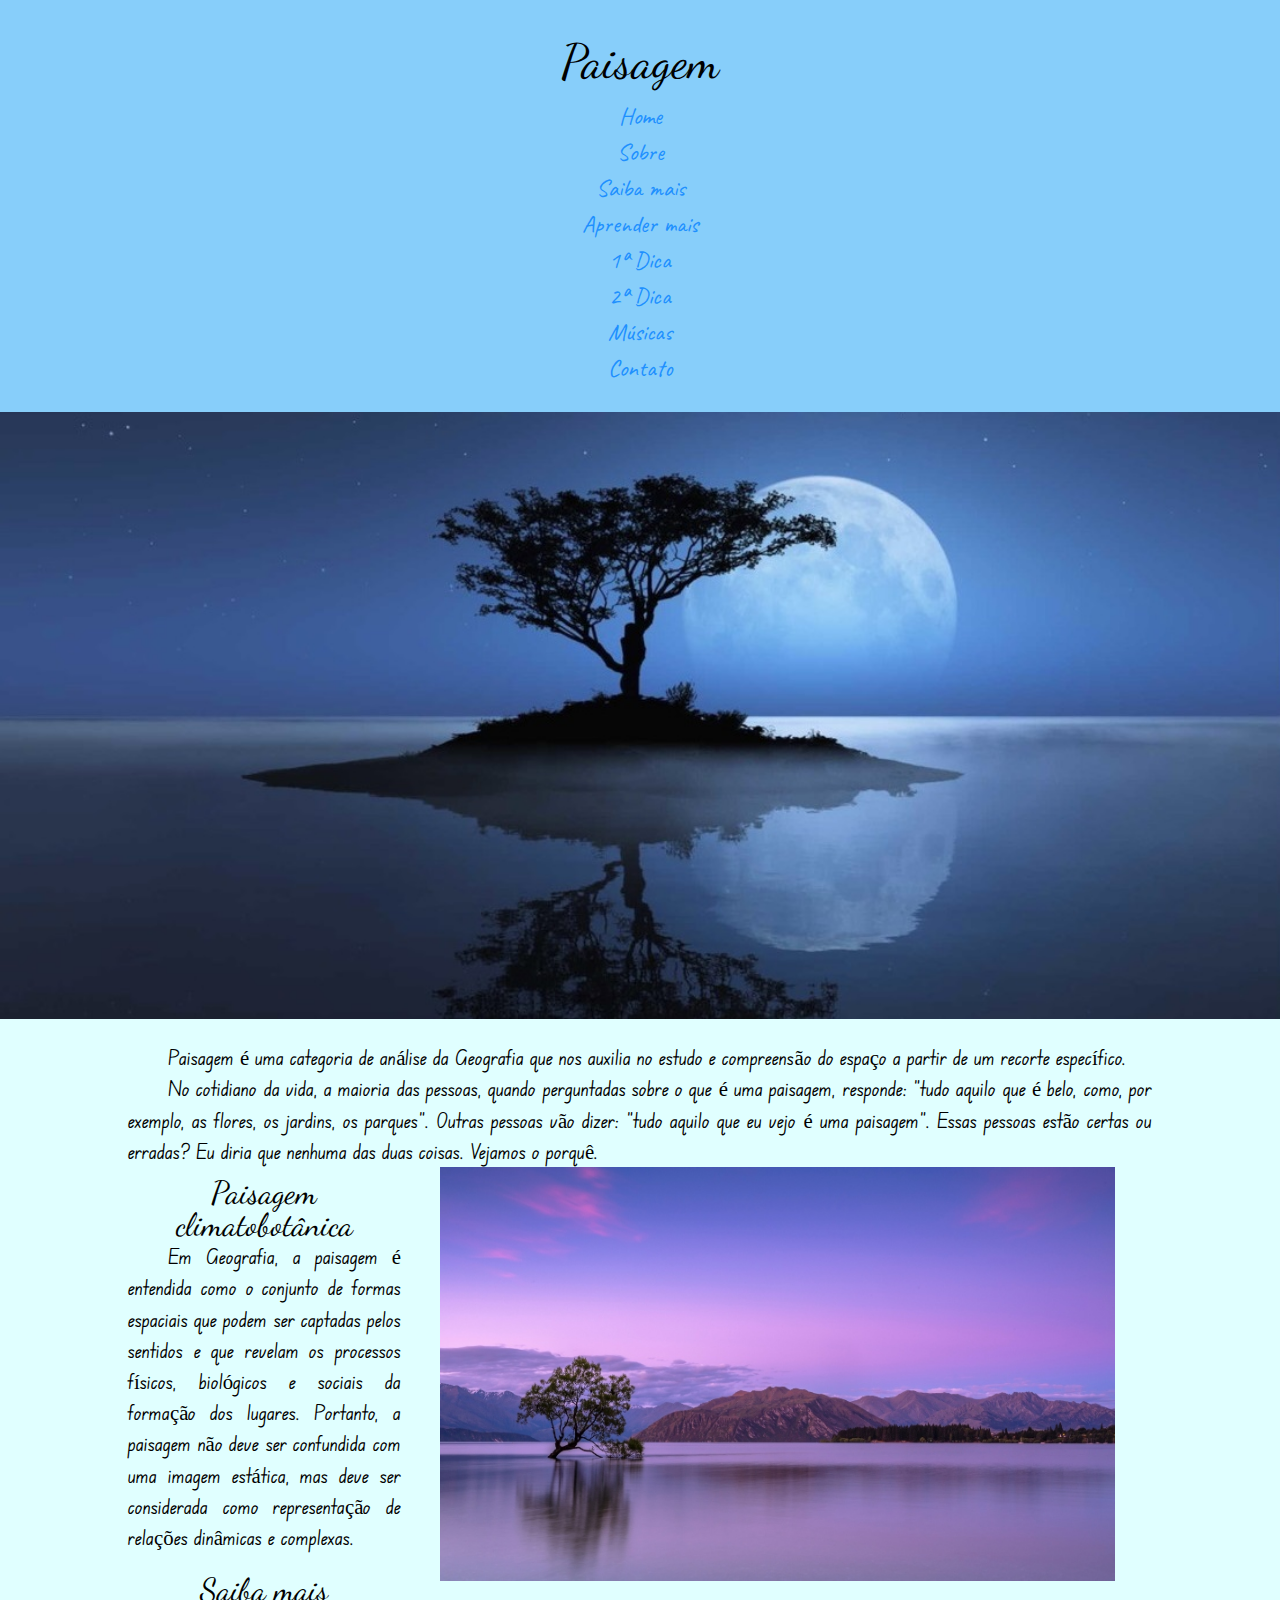
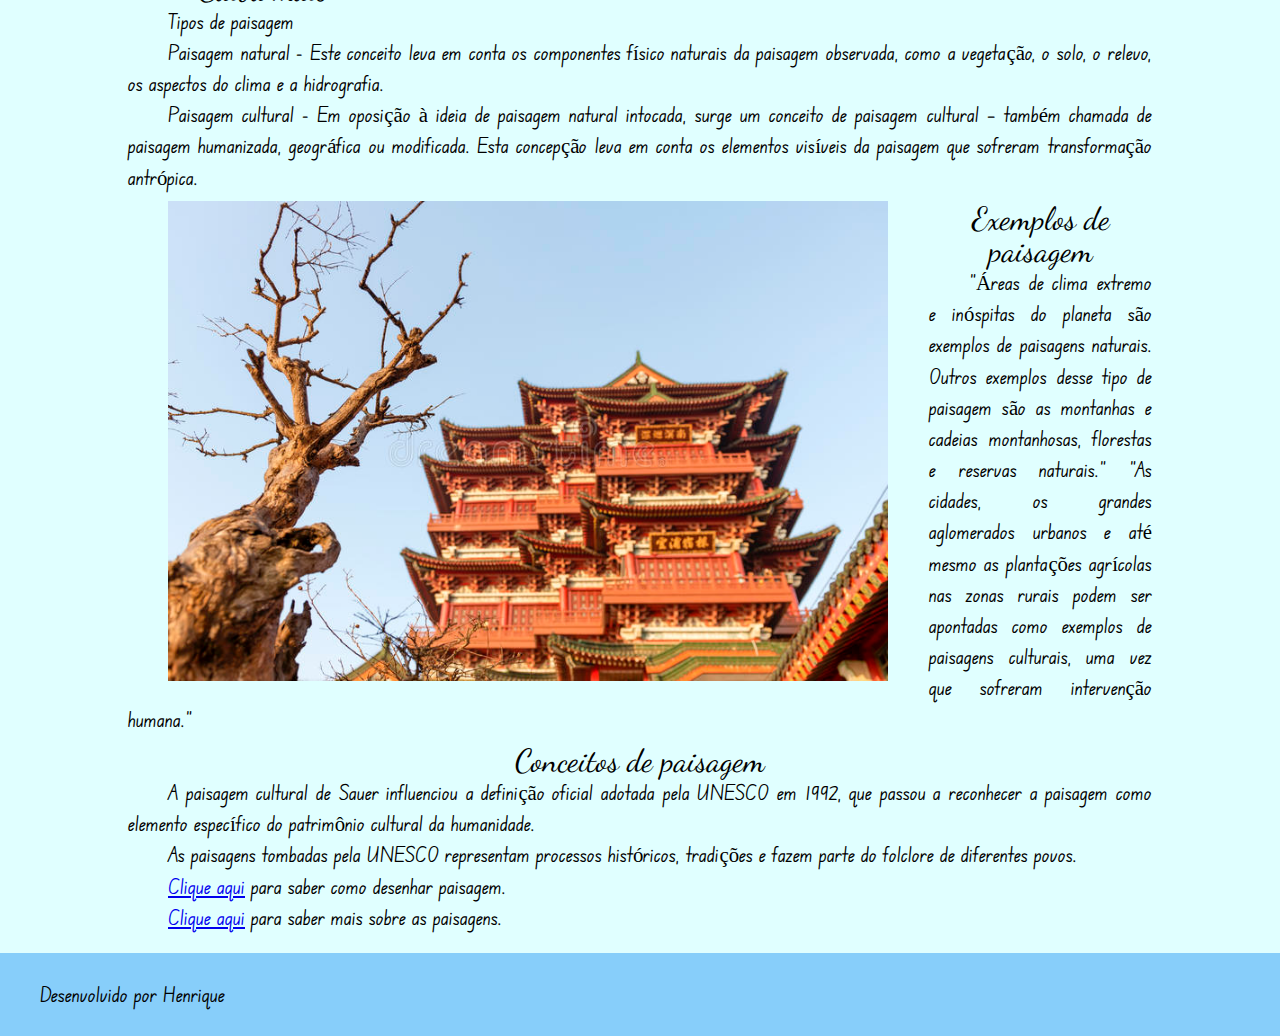
<file: index.html>
<!DOCTYPE html>
<html lang="pt-br">
<head>
    <meta charset="UTF-8">
    <meta http-equiv="X-UA-Compatible" content="IE=edge">
    <meta name="viewport" content="width=device-width, initial-scale=1.0">
    <link rel="stylesheet" href="css/reset.css">
    <link rel="stylesheet" href="css/estilo.css">
    <link rel="shortcut icon" href="img/icon.ico" type="image/x-icon">
    <title>Paisagem</title>
    <style type="text/css"></style>
</head>
<body>
    <header>
        <nav class="menu">
            <div class="logo">
                <h1>Paisagem</h1>
            </div>
            <div class="itens_menu">
                <ul>
                    <li><a href="index.html">Home</a></li>
                    <li><a href="#sobre">Sobre</a></li>
                    <li><a href="#mais">Saiba mais</a></li>
                    <li><a href="paisagem.html">Aprender mais</a></li>
                    <li><a href="paisagem.html#1dica">1ª Dica</a></li>
                    <li><a href="#2dica">2ª Dica</a></li>
                    <li><a href="musicas.html">Músicas</a></li>
                    <li><a href="contato.html">Contato</a></li>
                </ul>
            </div>
        </nav>
            <figure>
                <img class="img_topo" src="img/lua.jpg" alt="lua">
            </figure>
    </header>
    <div class="container">
        <section id="sobre">
            <p>Paisagem é uma categoria de análise da Geografia que nos auxilia no estudo e compreensão do espaço a partir de um recorte específico.</p>
            <p>No cotidiano da vida, a maioria das pessoas, quando perguntadas sobre o que é uma paisagem, responde: “tudo aquilo que é belo, como, por exemplo, as flores, os jardins, os parques”. Outras pessoas vão dizer: “tudo aquilo que eu vejo é uma paisagem”.  Essas pessoas estão certas ou erradas? Eu diria que nenhuma das duas coisas. Vejamos o porquê.</p>
            <figure class="direita">
                <img class="img_corpo" src="img/paisagem.jpg" alt="paisagem">
            </figure>
            <h2>Paisagem climatobotânica</h2>
            <p>Em Geografia, a paisagem é entendida como o conjunto de formas espaciais que podem ser captadas pelos sentidos e que revelam os processos físicos, biológicos e sociais da formação dos lugares. Portanto, a paisagem não deve ser confundida com uma imagem estática, mas deve ser considerada como representação de relações dinâmicas e complexas.</p>
        </section>
        <section id="mais">
            <h2>Saiba mais</h2>
            <p>Tipos de paisagem</p>
            <p>Paisagem natural - Este conceito leva em conta os componentes físico naturais da paisagem observada, como a vegetação, o solo, o relevo, os aspectos do clima e a hidrografia.</p>
            <p>Paisagem cultural - Em oposição à ideia de paisagem natural intocada, surge um conceito de paisagem cultural – também chamada de paisagem humanizada, geográfica ou modificada. Esta concepção leva em conta os elementos visíveis da paisagem que sofreram transformação antrópica.</p>
            <figure class="esquerda">
                <img class="figure1" src="img/paisagem_cultural.jpg" alt="paisagem_cultural">
            </figure>
            <h2>Exemplos de paisagem</h2>
            <p>"Áreas de clima extremo e inóspitas do planeta são exemplos de paisagens naturais. Outros exemplos desse tipo de paisagem são as montanhas e cadeias montanhosas, florestas e reservas naturais." "As cidades, os grandes aglomerados urbanos e até mesmo as plantações agrícolas nas zonas rurais podem ser apontadas como exemplos de paisagens culturais, uma vez que sofreram intervenção humana."</p>
            <h2>Conceitos de paisagem</h2>
            <p>A paisagem cultural de Sauer influenciou a definição oficial adotada pela UNESCO em 1992, que passou a reconhecer a paisagem como elemento específico do patrimônio cultural da humanidade.</p>
            <p>As paisagens tombadas pela UNESCO representam processos históricos, tradições e fazem parte do folclore de diferentes povos.</p>
            <p><a href="paisagem.html">Clique aqui</a> para saber como desenhar paisagem.</p>
            <p><a href="https://www.epics.com.br/blog/fotos-de-paisagens">Clique aqui</a> para saber mais sobre as paisagens.</p>
        </section>
    </div>
    <footer>
        <p>Desenvolvido por Henrique</p>
    </footer>
</body>
</html>
</file>
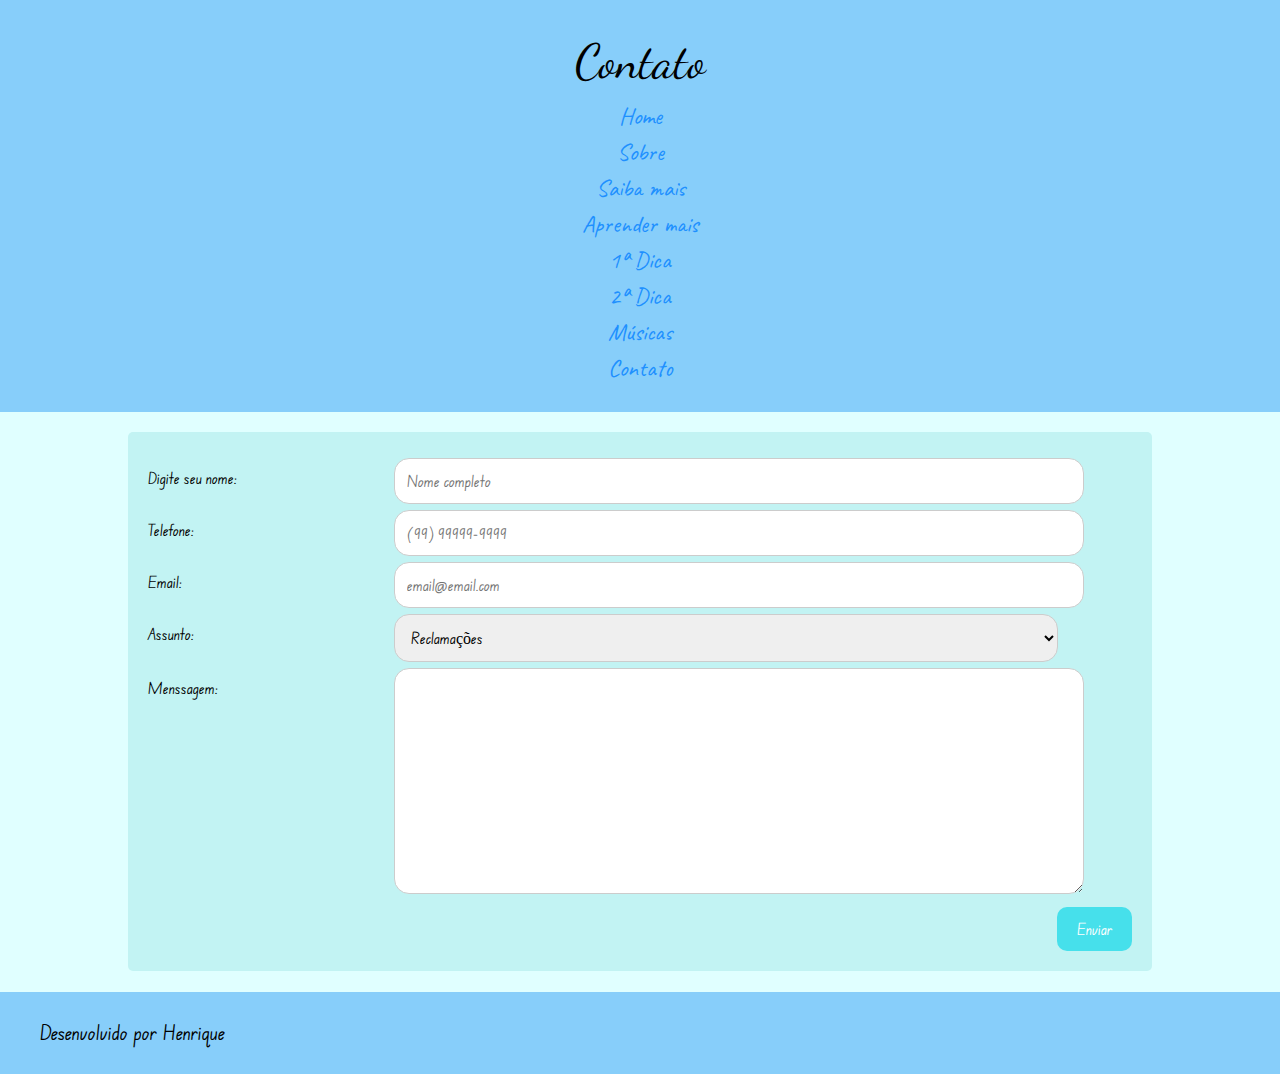
<file: contato.html>
<!DOCTYPE html>
<html lang="pt-br">
<head>
      <meta charset="UTF-8" />
      <meta http-equiv="X-UA-Compatible" content="IE=edge" />
      <meta name="viewport" content="width=device-width, initial-scale=1.0" />
      <link rel="stylesheet" href="css/reset.css" />
      <link rel="stylesheet" href="css/estilo.css" />
      <link rel="shortcut icon" href="img/icon.ico" type="image/x-icon" />
      <title>Contato</title>
</head>
<body>
      <header>
        <nav class="menu">
          <div class="logo">
            <h1>Contato</h1>
          </div>
          <div class="itens_menu">
            <ul>
              <li><a href="index.html">Home</a></li>
              <li><a href="index.html#sobre">Sobre</a></li>
              <li><a href="index.html#mais">Saiba mais</a></li>
              <li><a href="paisagem.html">Aprender mais</a></li>
              <li><a href="paisagem.html#1dica">1ª Dica</a></li>
              <li><a href="paisagem.html#2dica">2ª Dica</a></li>
              <li><a href="musicas.html">Músicas</a></li>
              <li><a href="contato.html">Contato</a></li>
            </ul>
          </div>
        </nav>
      </header>
      <div class="container">
        <section>
          <div class="form">
            <form action="#">
              <div class="row">
                <div class="col-25">
                  <label>Digite seu nome:</label>
                </div>
                <div class="col-75">
                  <input type="text" placeholder="Nome completo" />
                </div>
              </div>
                <div class="row">
                <div class="col-25">
                  <label>Telefone:</label>
                </div>
                <div class="col-75">
                  <input type="tel" placeholder="(99) 99999-9999" />
                </div>
              </div>
              <div class="row">
                <div class="col-25">
                  <label>Email:</label>
                </div>
                <div class="col-75">
                  <input type="email" placeholder="email@email.com" />
               </div>
              </div>
              <div class="row">
                <div class="col-25">
                  <label>Assunto:</label>
                </div>
                <div class="col-75">
                  <select>
                    <option value="1">Reclamações</option>
                    <option value="2">Dúvidas</option>
                    <option value="3">Sugestões</option>
                    <option value="4">Mais informações</option>
                    <option value="5">Não sei</option>
                  </select>
                </div>
              </div>
              <div class="row">
                <div class="col-25">
                  <label>Menssagem:</label>
                </div>
                <div class="col-75">
                  <textarea name="menssage" cols="30" rows="10"></textarea>
                </div>
              </div>
              <div class="row">
                <input type="submit" value="Enviar" />
              </div>
            </form>
          </div>
        </section>
      </div>
      <footer>
        <p>Desenvolvido por Henrique</p>
      </footer>
    </body>
</html>
</file>
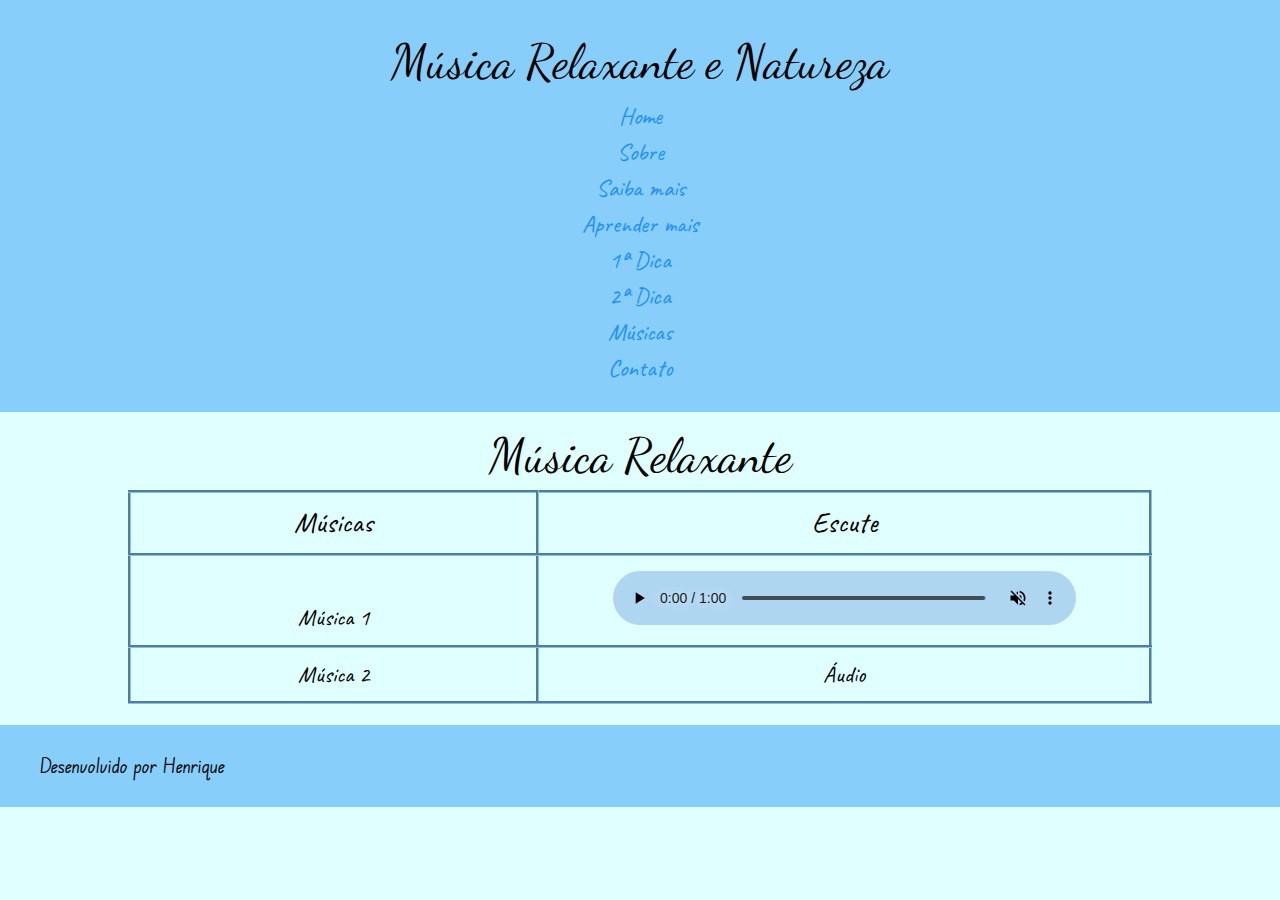
<file: musicas.html>
<!DOCTYPE html>
<html lang="pt-br">
<head>
    <meta charset="UTF-8">
    <meta http-equiv="X-UA-Compatible" content="IE=edge">
    <meta name="viewport" content="width=device-width, initial-scale=1.0">
    <link rel="stylesheet" href="css/reset.css">
    <link rel="stylesheet" href="css/estilo.css">
    <link rel="shortcut icon" href="img/icon.ico" type="image/x-icon">
    <title>Músicas</title>
</head>
<body>
    <header>
        <nav class="menu">
            <div class="logo">
                <h1>Música Relaxante e Natureza</h1>
            </div>
            <div class="itens_menu">
                <ul>
                    <li><a href="index.html">Home</a></li>
                    <li><a href="index.html#sobre">Sobre</a></li>
                    <li><a href="index.html#mais">Saiba mais</a></li>
                    <li><a href="paisagem.html">Aprender mais</a></li>
                    <li><a href="paisagem.html#1dica">1ª Dica</a></li>
                    <li><a href="paisagem.html#2dica">2ª Dica</a></li>
                    <li><a href="musicas.html">Músicas</a></li>
                    <li><a href="contato.html">Contato</a></li>
                </ul>
            </div>
        </nav>
    </header>
    <div class="container">
        <section>
            <h1>Música Relaxante</h1>
            <table>
                <tr>
                    <th>Músicas</th>
                    <th>Escute</th>
                </tr>
                <tr>
                    <td>Música 1</td>
                    <td>
                        <audio controls autoplay muted>
                            <source src="audio/musica1.mp3" type="audio/mpeg">>
                        </audio>
                    </td>
                </tr>
                <tr>
                    <td>Música 2</td>
                    <td>Áudio</td>
                </tr>       
            </table>

        </section>
        <section>

        </section>
    </div>
    <footer>
        <p>Desenvolvido por Henrique</p>
    </footer>
</body>
</html>
</file>
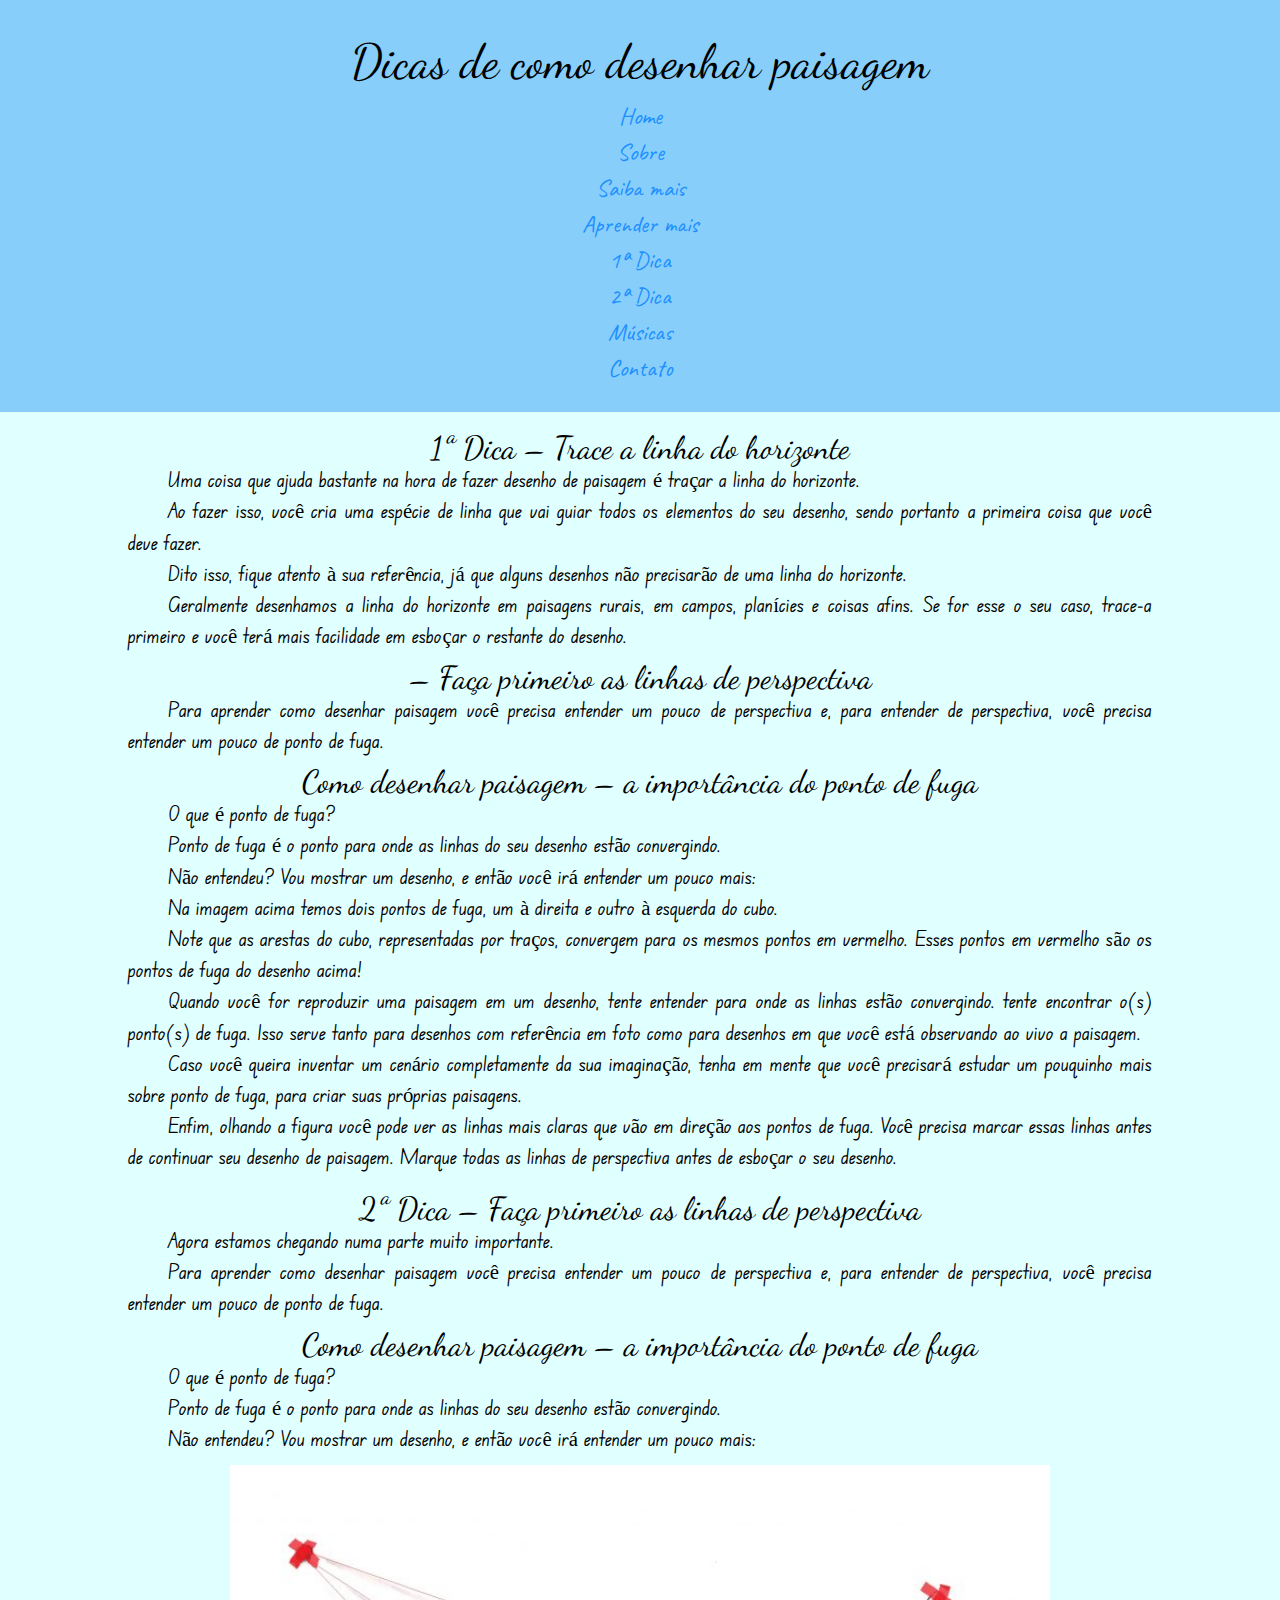
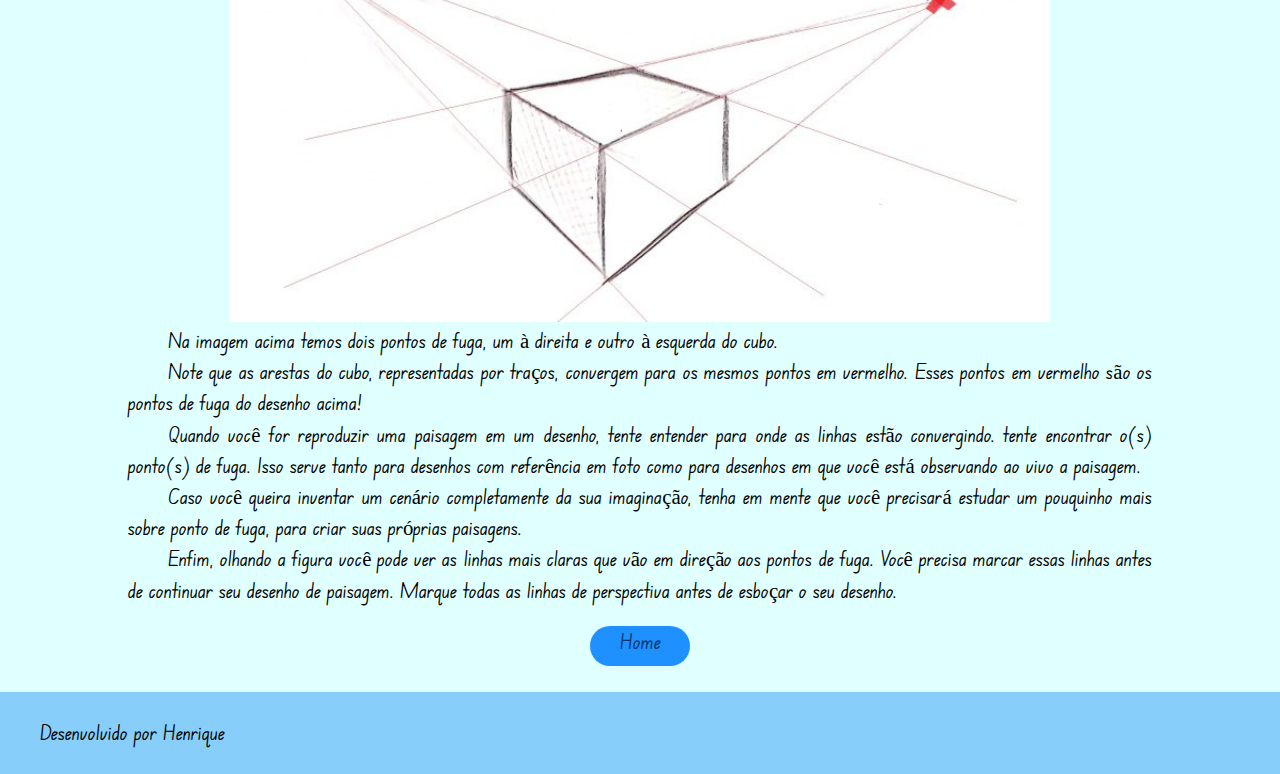
<file: paisagem.html>
<!DOCTYPE html>
<html lang="pt-br">
<head>
    <meta charset="UTF-8">
    <meta http-equiv="X-UA-Compatible" content="IE=edge">
    <meta name="viewport" content="width=device-width, initial-scale=1.0">
    <link rel="stylesheet" href="css/reset.css">
    <link rel="stylesheet" href="css/estilo.css">
    <link rel="shortcut icon" href="img/icon.ico" type="image/x-icon">
    <title>6 dicas de como desenhar paisagem</title>
</head>
<body>
    <header>
        <nav class="menu">
            <div class="logo">
                <h1>Dicas de como desenhar paisagem</h1>
            </div>
            <div class="itens_menu">
                <ul>
                    <li><a href="index.html">Home</a></li>
                    <li><a href="index.html#sobre">Sobre</a></li>
                    <li><a href="index.html#mais">Saiba mais</a></li>
                    <li><a href="paisagem.html">Aprender mais</a></li>
                    <li><a href="#1dica">1ª Dica</a></li>
                    <li><a href="#2dica">2ª Dica</a></li>
                    <li><a href="musicas.html">Músicas</a></li>
                    <li><a href="contato.html">Contato</a></li>
                </ul>
            </div>
        </nav>
    </header>
    <div class= "container">
        <section id="1dica">
            <h2>1ª Dica – Trace a linha do horizonte</h2>
            <p>Uma coisa que ajuda bastante na hora de fazer desenho de paisagem é traçar a linha do horizonte.</p>
            <p>Ao fazer isso, você cria uma espécie de linha que vai guiar todos os elementos do seu desenho, sendo portanto a primeira coisa que você deve fazer.</p>
            <p>Dito isso, fique atento à sua referência, já que alguns desenhos não precisarão de uma linha do horizonte.</p>
            <p>Geralmente desenhamos a linha do horizonte em paisagens rurais, em campos, planícies e coisas afins. Se for esse o seu caso, trace-a primeiro e você terá mais facilidade em esboçar o restante do desenho.</p>
            <h2>– Faça primeiro as linhas de perspectiva</h2>
            <p>Para aprender como desenhar paisagem você precisa entender um pouco de perspectiva e, para entender de perspectiva, você precisa entender um pouco de ponto de fuga.</p>
            <h2>Como desenhar paisagem – a importância do ponto de fuga</h2>
            <p>O que é ponto de fuga?</p>
            <p>Ponto de fuga é o ponto para onde as linhas do seu desenho estão convergindo.</p>
            <p>Não entendeu? Vou mostrar um desenho, e então você irá entender um pouco mais:</p>
            <p>Na imagem acima temos dois pontos de fuga, um à direita e outro à esquerda do cubo.</p>
            <p>Note que as arestas do cubo, representadas por traços, convergem para os mesmos pontos em vermelho. Esses pontos em vermelho são os pontos de fuga do desenho acima!</p>
            <p>Quando você for reproduzir uma paisagem em um desenho, tente entender para onde as linhas estão convergindo. tente encontrar o(s) ponto(s) de fuga. Isso serve tanto para desenhos com referência em foto como para desenhos em que você está observando ao vivo a paisagem.</p>
            <p>Caso você queira inventar um cenário completamente da sua imaginação, tenha em mente que você precisará estudar um pouquinho mais sobre ponto de fuga, para criar suas próprias paisagens.</p>
            <p>Enfim, olhando a figura você pode ver as linhas mais claras que vão em direção aos pontos de fuga. Você precisa marcar essas linhas antes de continuar seu desenho de paisagem. Marque todas as linhas de perspectiva antes de esboçar o seu desenho.</p>
        </section>
        <section id="2dica">
            <h2>2ª Dica – Faça primeiro as linhas de perspectiva</h2>
            <p>Agora estamos chegando numa parte muito importante.</p>
            <p>Para aprender como desenhar paisagem você precisa entender um pouco de perspectiva e, para entender de perspectiva, você precisa entender um pouco de ponto de fuga.</p>
            <h2>Como desenhar paisagem – a importância do ponto de fuga</h2>
            <p>O que é ponto de fuga?</p>
            <p>Ponto de fuga é o ponto para onde as linhas do seu desenho estão convergindo.</p>
            <p>Não entendeu? Vou mostrar um desenho, e então você irá entender um pouco mais:</p>
            <figure>
                <img class="figure2" src="img/desenho.jpg" alt="como desenhar">
            </figure>
            <p>Na imagem acima temos dois pontos de fuga, um à direita e outro à esquerda do cubo.</p>
            <p>Note que as arestas do cubo, representadas por traços, convergem para os mesmos pontos em vermelho. Esses pontos em vermelho são os pontos de fuga do desenho acima!</p>
            <p>Quando você for reproduzir uma paisagem em um desenho, tente entender para onde as linhas estão convergindo. tente encontrar o(s) ponto(s) de fuga. Isso serve tanto para desenhos com referência em foto como para desenhos em que você está observando ao vivo a paisagem.</p>
            <p>Caso você queira inventar um cenário completamente da sua imaginação, tenha em mente que você precisará estudar um pouquinho mais sobre ponto de fuga, para criar suas próprias paisagens.</p>
            <p>Enfim, olhando a figura você pode ver as linhas mais claras que vão em direção aos pontos de fuga. Você precisa marcar essas linhas antes de continuar seu desenho de paisagem. Marque todas as linhas de perspectiva antes de esboçar o seu desenho. </p>
        </section>
    </div>
    <div class="botao">
        <p>
            <a href="index.html">Home</a>
        </p>
    </div>
    <div  class="espaco">
        <p> </p>
    </div>
    <footer>
        <p>Desenvolvido por Henrique</p>        
    </footer>
    
</body>
</html>
</file>
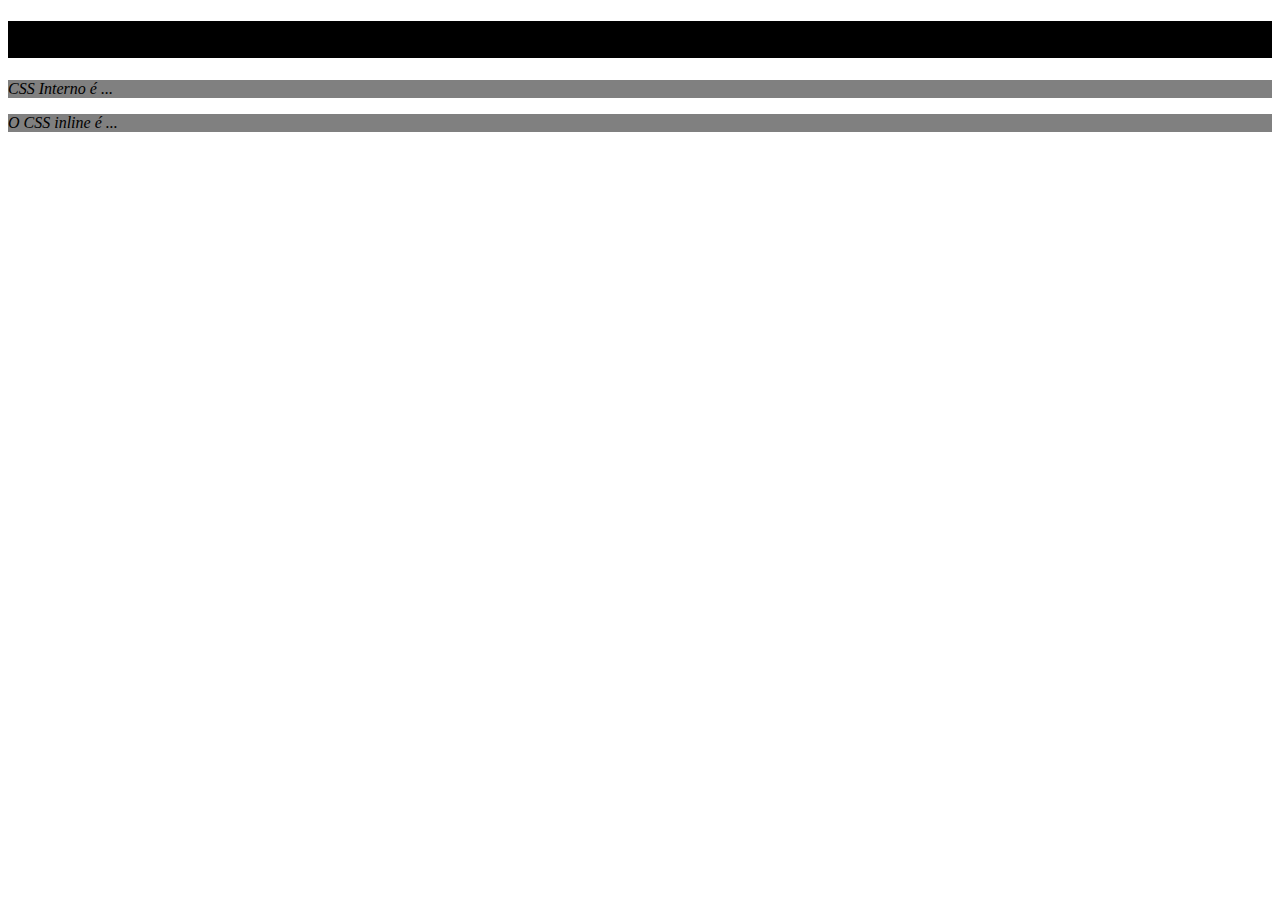
<file: testecss.html>
<!DOCTYPE html>
<html lang="en">
<head>
    <meta charset="UTF-8">
    <meta http-equiv="X-UA-Compatible" content="IE=edge">
    <meta name="viewport" content="width=device-width, initial-scale=1.0">
    <title>Teste CSS Interno e Inline</title>
    <style>
        body{
            background-color: white;

        }

        h1{
            text-align: center;
            font-weight: bold;
        }
        p{
            color: black;
        }
    </style>
</head>
<body>
    <h1 style="background-color: black;">CSS Interno e Inline</h1>
    <p style="background-color: gray; font-style: italic ;">CSS Interno é ... </p>
    <p style="background-color: gray; font-style: italic ;">O CSS inline é ...</p>
    
</body>
</html>
</file>
<file: css/estilo.css>
@font-face {
    font-family: DancingScript-VariableFont_wght;
    src: url('../fonts/DancingScript-VariableFont_wght.ttf');
}

@font-face {
    font-family: EduNSWACTFoundation-VariableFont_wght;
    src: url('../fonts/EduNSWACTFoundation-VariableFont_wght.ttf');
}

@font-face {
    font-family: Caveat-VariableFont_wght;
    src: url('../fonts/Caveat-VariableFont_wght.ttf');
}

html{
    scroll-behavior: smooth;
}

body{
    background-color:  #E0FFFF;
}

.menu{
    background-color: #87CEFA;
    padding: 2%;
    font-family: 'Caveat-VariableFont_wght';
}

.itens_menu{
    text-align: center;
}

.itens_menu li{
    font-size: 1.5em;
    line-height: 1.5;
}

section{
    margin-top: 2%;
    margin-bottom: 2%;
}

.container{
    width: 80%;
    margin:auto;
}

h1{
    text-align: center;
    font-size: 3em;
    margin-top: 1%;
    margin-bottom: 1%;
    font-family: 'DancingScript-VariableFont_wght', cursive;
}

h2{
    text-align: center;
    margin-top: 1%;
    font-size: 2em;
    font-family: 'DancingScript-VariableFont_wght', cursive;
}

.img_corpo{
    width: 90%;
}

figure{
    text-align: center;
}

.figure1{
    width: 90%;
    margin-top: 1%;
}

.figure2{
    width: 80%;
    margin-top: 1%;
}

.direita{
    float: right;
    margin-left: 0.1%;
}

.esquerda{
    float: left;
    margin-right: 0.1%;
}

.img_topo{
    width: 100%;
}

p{
    font-size: 1.3em;
    text-indent: 40px;
    text-align: justify;
    line-height: 1.5;
    font-family: 'EduNSWACTFoundation-VariableFont_wght';
    }

.espaco{
    padding: 1%;
}

.link{
    text-decoration: none;
}

footer{
    background-color: #87CEFA;
    padding-top: 2%;
    padding-bottom: 2%;
}

.itens_menu a:link, .itens_menu a:visited  {
    color: #1E90FF;
    text-decoration: none;
  }

.itens_menu a:hover{
    background-color: #4169E1;
    padding: 0.5%;
}

.itens_menu a:active{
    color: #0000FF;
}

.botao{
    width: 100px;
    height: 40px;
    background-color: #1E90FF;
    margin: auto; 
    border-radius: 25px;
}

.botao p{
    text-indent: 0;
    text-align: center;
    font-size: 1.3em;
}

.botao a:link, .botao a:visited{
    color: #003468;
    text-decoration: none;
}

.botao:hover{
    background-color: #4169E1;
}

table{
    border-collapse: collapse;
    width: 100%;
}

table, th, td{
    border: 3px groove #85C1E9;
    padding: 1.5%;
    text-align: center;
    font-family: 'Caveat-VariableFont_wght';
    font-size: 1.2em;
}

td:first-child { 
    width: 40%;  
}

td:first-child + td {  
    width: 60%; 
}

th{
    font-size: 1.5em;
}

audio{
    width: 80%;
}

audio::-webkit-media-controls-panel{ 
    background-color:#AED6F1 !important; 
    
}

form {
    box-sizing: border-box;
}

input[type=text], input[type=tel], input[type=email], select, textarea {
    width: 90%;
    padding: 12px;
    border: 1px solid #ccc;
    border-radius: 15px;
    resize: vertical;
    font-family: 'EduNSWACTFoundation-VariableFont_wght';
    font-size: medium;
}

label {
    padding: 12px 12px 12px 0;
    display: inline-block;
    font-family: 'EduNSWACTFoundation-VariableFont_wght';
    font-size: medium;
}

input[type=submit] {
    background-color: #46e0eb;
    color: white;
    padding: 12px 20px;
    border: none;
    border-radius: 10px;
    cursor: pointer;
    float: right;
    font-family: 'EduNSWACTFoundation-VariableFont_wght';
    font-size: medium;
    margin-top: 1%;
}
  
input[type=submit]:hover {  
    background-color: #9bebd9;
}

.form {
    border-radius: 5px;
    background-color: #c2f3f3;
    padding: 20px;
}
  
.col-25 {
    float: left;
    width: 25%;
    margin-top: 6px;
}
  
.col-75 {
    float: left;
    width: 75%;
    margin-top: 6px;
}  

.row:after {
    content: "";
    display: table;
    clear: both;
}

@media screen and (max-width: 600px) {
    .col-25, .col-75, input[type=submit] {
      width: 100%;
      margin-top: 1%;
    }
}
</file>
